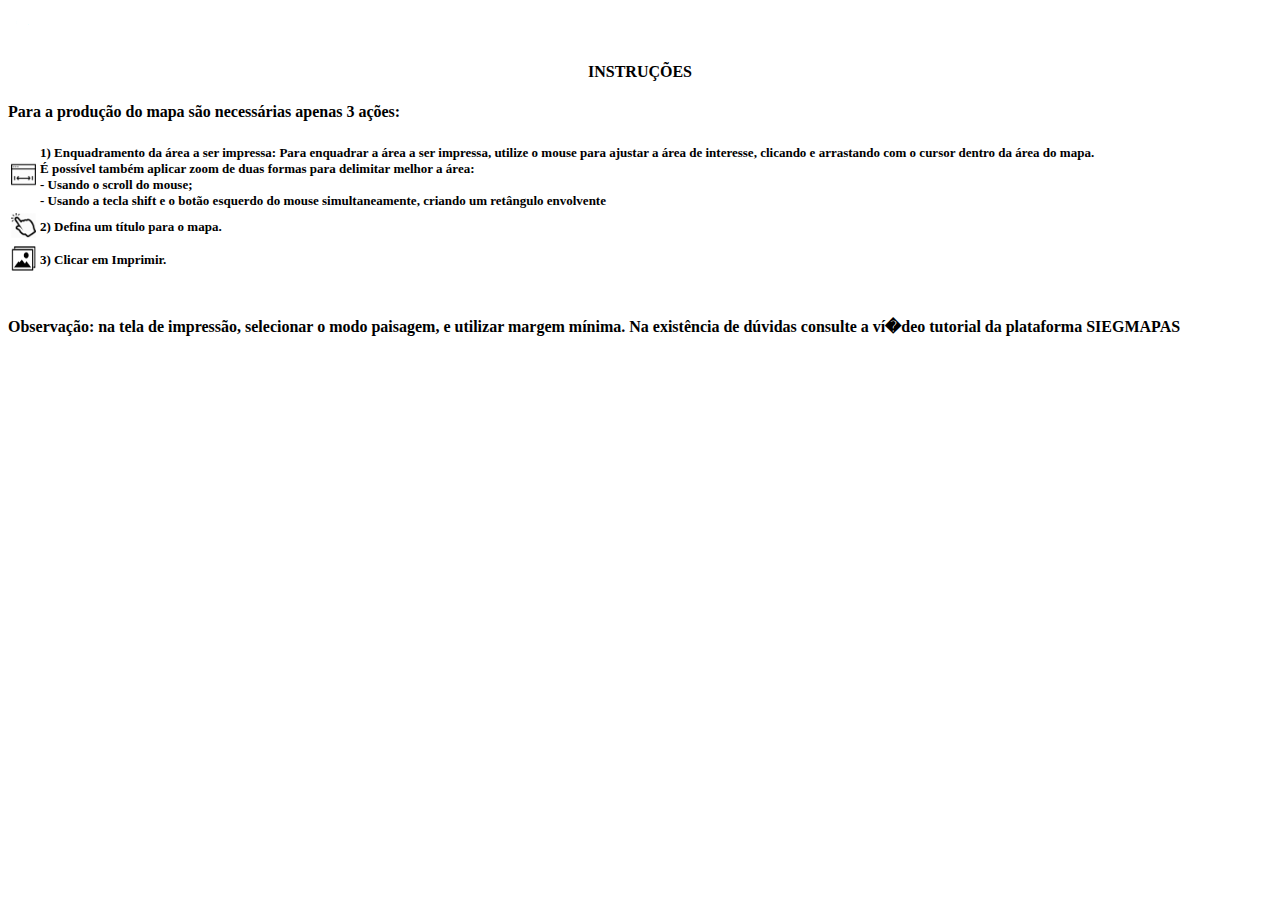
<file: siegmapas/help/help_print.html>
<!doctype html>
<html>
<head>
    <title>Tela de ajuda do SIEG Mapas</title>
</head>

<body>
    <img src='../images/sieglogo.png'>
    <h4 style='text-align: center'>INSTRU&Ccedil&OtildeES</h3>
    <h4> Para a produ&ccedil&atildeo do mapa s&atildeo necess&aacuterias apenas 3 a&ccedil&otildees:</h4> 
    <table>
        <tr>
          <th style='width: 25px;height:25px'><img style='align-vertical:top;width: 25px;height:25px' src='../images/margin_icon.png'></th>
          <th style='text-align: justify;font-size:13px'><label>1) Enquadramento da &aacuterea a ser impressa:
Para enquadrar a &aacuterea a ser impressa, utilize o mouse para ajustar a &aacuterea de interesse, clicando e arrastando com o cursor dentro da &aacuterea do mapa.</label><br>
          <label style='text-align: justify'>&Eacute poss&iacutevel tamb&eacutem aplicar zoom de duas formas para delimitar melhor a &aacuterea:</label><br>
          <label>-  Usando o scroll do mouse;</label><br>
          <label>-  Usando a tecla shift e o bot&atildeo esquerdo do mouse simultaneamente, criando um ret&acircngulo envolvente</label>
        </tr>   
        <tr>
          <th style='width: 25px;height:25px'><img style='width: 25px;height:25px' src='../images/click_icon.png'></th>
          <th style='text-align: justify;font-size:13px'><label>2) Defina um t&iacutetulo para o mapa.</label></th>
        </tr>   
        <tr>
          <th style='width: 25px;height:25px'><img style='width: 25px;height:25px' src='../images/Landscape_icon.png'></th>
          <th style='text-align: justify;font-size:13px'><label>3) Clicar em Imprimir.</label></th>
        </tr>   
       
    </table>
    <br>
    <p style='text-align: justify;font-size:13px'><h4>Observa&ccedil&atildeo: na tela de impress&atildeo, selecionar o modo paisagem, e utilizar margem m&iacutenima. Na exist&ecircncia de d&uacutevidas consulte a v&iacute�deo tutorial da plataforma SIEGMAPAS</h4>
    </p>  
    
    
    
    
   
    
</body>

</html>
</file>
